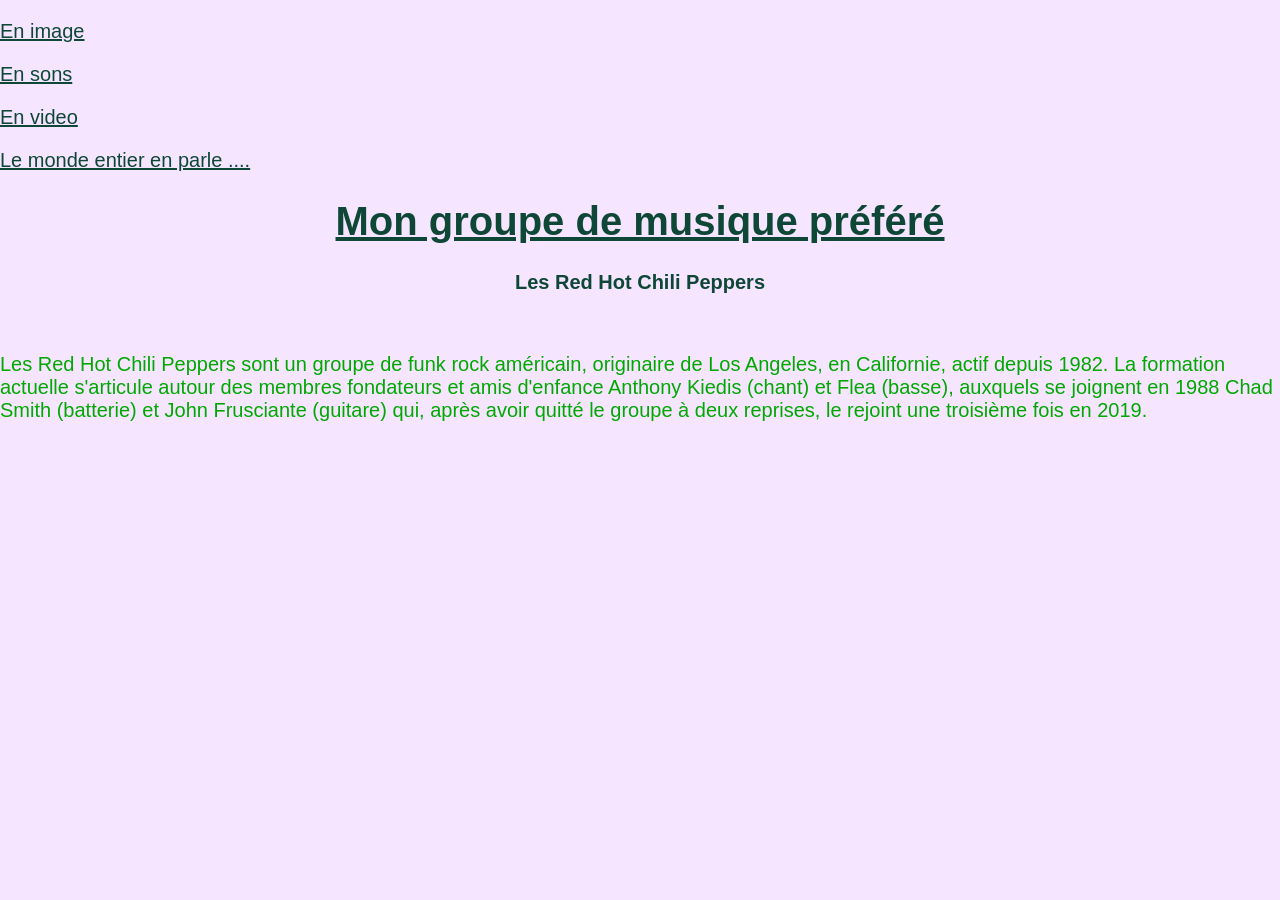
<file: index.html>
﻿<!DOCTYPE html PUBLIC "-//W3C//DTD HTML 4.01//EN">
<html>
<head>
<title>Ma première page avec du style</title>
<link href="style.css"  rel="stylesheet">
</head>

<body>


 <p><a href="En_images.html">En image</a>
 <p><a href="En_sons.html">En sons</a>
<p> <a href="video scar tissues.html">En video</a>
<p><a href="site.html">Le monde entier en parle ....</a><br>



<p><h1>Mon groupe de musique préféré</h1>

<h2>Les Red Hot Chili Peppers</h2><br> 

<p>Les Red Hot Chili Peppers sont un groupe de funk rock américain, originaire de Los Angeles, en Californie, actif depuis 1982. La formation actuelle s'articule autour des membres fondateurs et amis d'enfance Anthony Kiedis (chant) et Flea (basse), auxquels se joignent en 1988 Chad Smith (batterie) et John Frusciante (guitare) qui, après avoir quitté le groupe à deux reprises, le rejoint une troisième fois en 2019. 



</body>
</html>
</file>
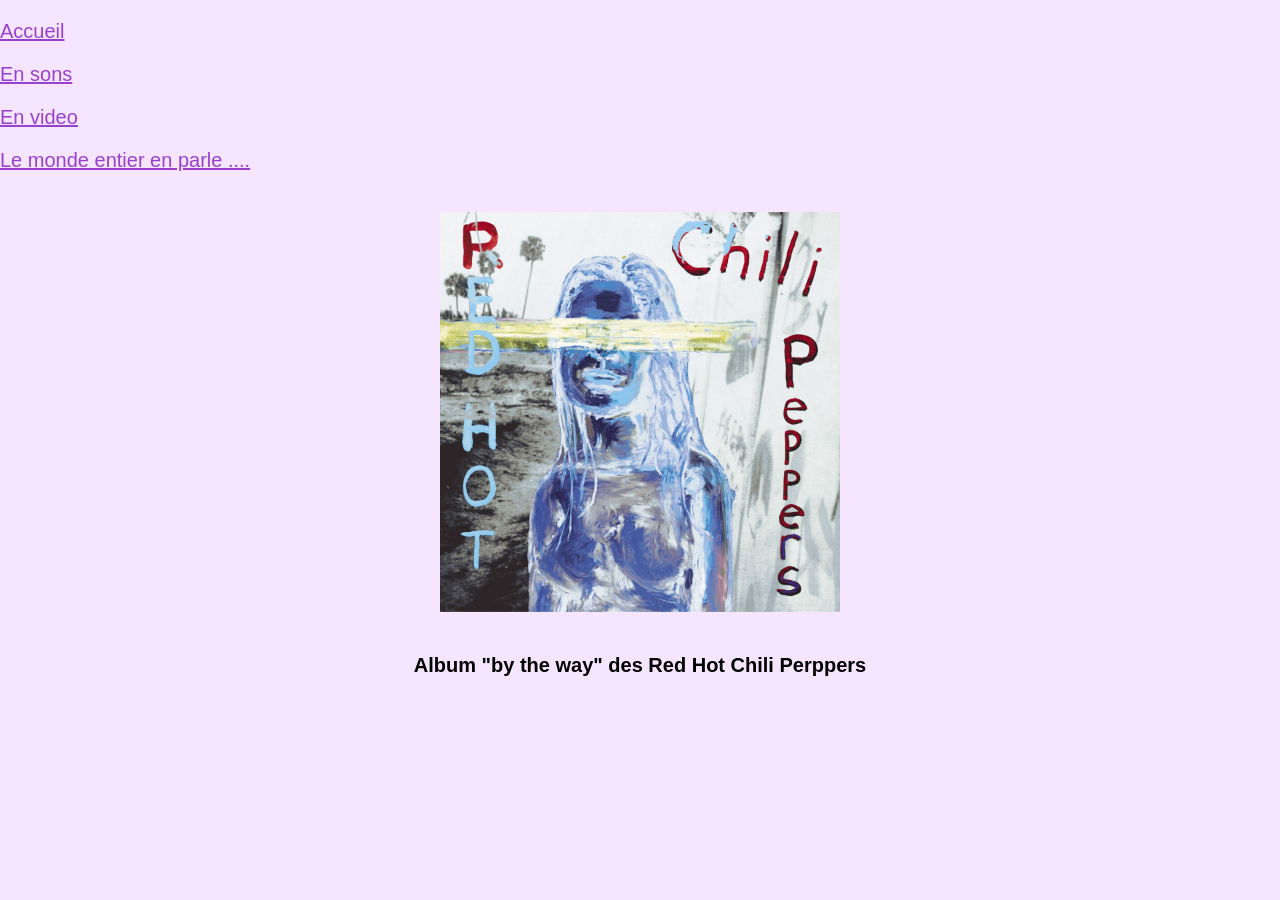
<file: En_Images.html>
﻿<!DOCTYPE html PUBLIC "-//W3C//DTD HTML 4.01//EN">
<html>
<head>
<title>Ma première page avec du style</title>
<link href="style image.css"  rel="stylesheet">
</head>

<body>

 <p> <a href="index.html">Accueil</a>
 <p><a href="en_sons.html">En sons</a>
<p> <a href="video scar tissues.html">En video</a>
<p><a href="site.html">Le monde entier en parle ....</a>


<p><div style="display: flex; justify-content: center; align-items: center;">
<p><img src="1900x1900-000000-80-0-0.jpg" alt="Description de l'image" width="400">
</div>
<h2>Album "by the way" des Red Hot Chili Perppers</h2>

 





</body>
</html>
</file>
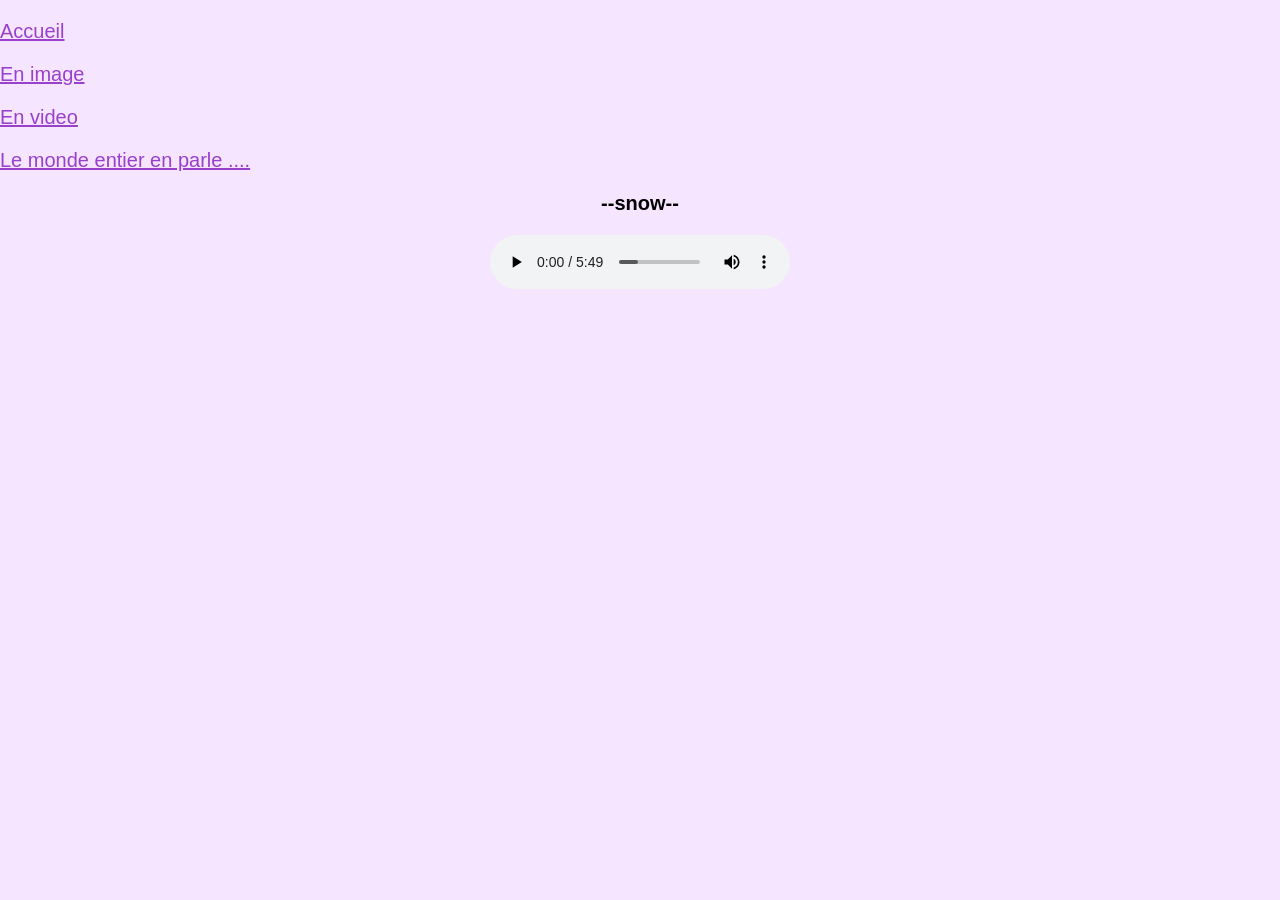
<file: En_sons.html>
﻿<!DOCTYPE html PUBLIC "-//W3C//DTD HTML 4.01//EN">
<html>
<head>
<title>Ma première page avec du style</title>
<link href="style son.css"  rel="stylesheet">
</head>
<body>

 <p> <a href="index.html">Accueil</a>
 <p> <a href="En_images.html">En image</a>
<p> <a href="video scar tissues.html">En video</a>
<p><a href="site.html">Le monde entier en parle ....</a>




<p><h1>--snow--</h1>
<p><div style="display: flex; justify-content: center; align-items: center;">
<audio controls>
	<source src="Snow (Hey Oh).mp3" type="audio/mpeg">
</div>
</audio>

</body>
</html>
</file>
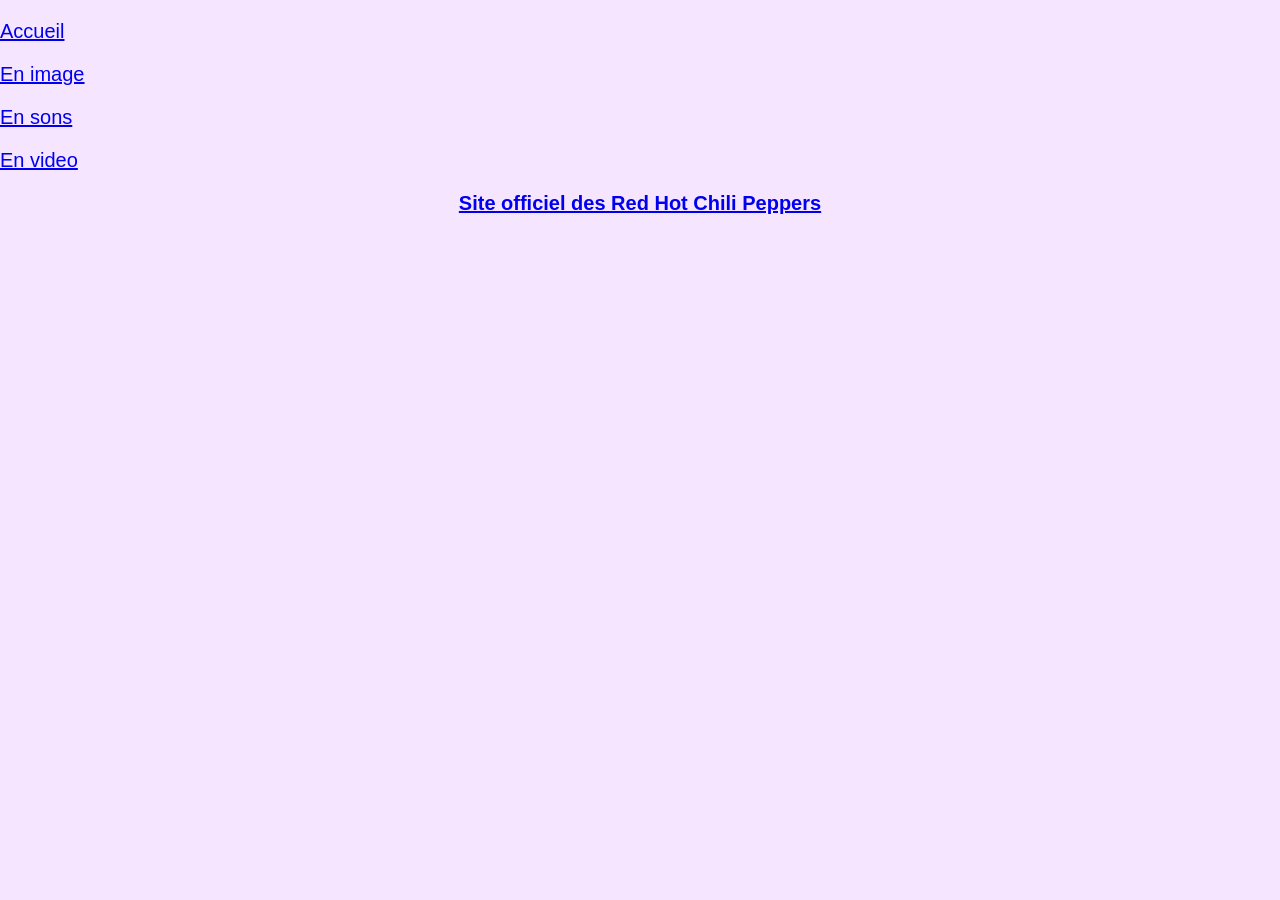
<file: site.html>
﻿<!DOCTYPE html PUBLIC "-//W3C//DTD HTML 4.01//EN">
<html>
<head>
<title>Ma première page avec du style</title>
<link href="style monde entier en parle.css"  rel="stylesheet">
</head>

<body>

 <p> <a href="index.html">Accueil</a>
 <p> <a href="En_images.html">En image</a>
 <p><a href="En_sons.html">En sons</a>
<p> <a href="video scar tissues.html">En video</a>


<h1><a href="https://redhotchilipeppers.com/">Site officiel des Red Hot Chili Peppers</a></h1>
</body>
</html>
</file>
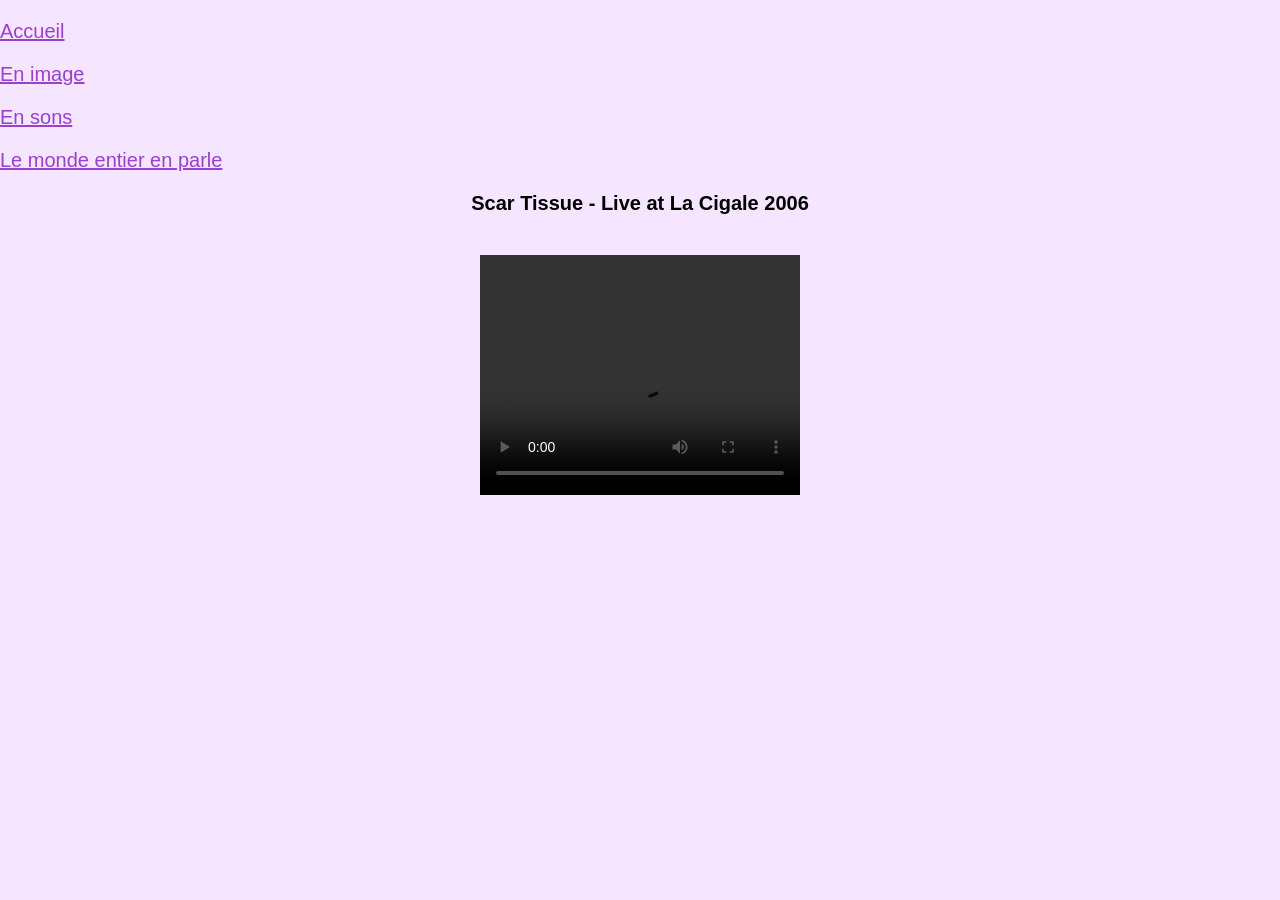
<file: video scar tissues.html>
﻿<!DOCTYPE html PUBLIC "-//W3C//DTD HTML 4.01//EN">
<html>
<head>
<title>Ma première page avec du style</title>
<link href="style - video.css"  rel="stylesheet">
</head>

<body>

 <p> <a href="index.html">Accueil</a>
 <p><a href="En_images.html">En image</a>
 <p><a href="En_sons.html">En sons</a>
 <p><a href="Site.html">Le monde entier en parle</a>

<h1>Scar Tissue - Live at La Cigale 2006<h1>

<p><div style="display: flex; justify-content: center; align-items: center;">
 <p><video width="320" height="240" controls>
      
      <source src="Red Hot Chili Peppers - Scar Tissue - Live at La Cigale 2006 [HD].mp4" type=video/mp4>
    </video> 
</div>

</body>
</html>
</file>
<file: style.css>
html, body {
 margin: 0;
 padding: 0;
 }
body {
 background-color:#F5E5FF; 
 font-family: Verdana, sans-serif; 
 font-size: 20px;
 color : #00a800;
 }
h1 {
 font-size: 40px; 
 text-align: center;
 color: #0F4737;
 text-decoration: underline;
 }
h2 {
 font-size: 20px; 
 color: #0F4737; 
 text-align: center;

 }

a:link {
 color: #0F4737
;

 }

a:active, a:focus {
 color: #00ffff;
}
</file>
<file: style image.css>
html, body {
 margin: 0;
 padding: 0;
 }
body {
 background-color:#F5E5FF; 
 font-family: Verdana, sans-serif; 
 font-size: 20px;
 color : #00a800;
 }
h1 {
 font-size: 20px; 
 text-align: center;
 color: #000000;

 }
h2 {
 font-size: 20px; 
 text-align: center;
 color: #000000; 
 text-align: center;

 }

a:link {
 color: #9940cc;

 }

a:active, a:focus {
 color: #eee6fa;
}
</file>
<file: style son.css>
html, body {
 margin: 0;
 padding: 0;
 }
body {
 background-color:#F5E5FF; 
 font-family: Verdana, sans-serif; 
 font-size: 20px;
 color : #00a800;
 }
h1 {
 font-size: 20px; 
 text-align: center;
 color: #000000;

 }
h2 {
 font-size: 20px; 
 text-align: center;
 color: #0b01c2; 
 text-align: center;

 }

a:link {
 color: #9940cc;

 }

a:active, a:focus {
 color: #eee6fa;
}
</file>
<file: style monde entier en parle.css>
html, body {
 margin: 0;
 padding: 0;
 }
body {
 background-color:#F5E5FF; 
 font-family: Verdana, sans-serif; 
 font-size: 20px;
 color : #00a800;
 }
h1 {
 font-size: 20px; 
 text-align: center;
 color: #000000;
 }
h2 {
 font-size: 20px; 
 color: #000000; 
 text-align: center;

 }

a:link {
 color: #0000000;

 }

a:active, a:focus {
 color: #00ffff;
}
</file>
<file: style - video.css>
html, body {
 margin: 0;
 padding: 0;
 }
body {
 background-color:#F5E5FF; 
 font-family: Verdana, sans-serif; 
 font-size: 20px;
 color : #00a800;
 }
h1 {
 font-size: 20px; 
 text-align: center;
 color: #000000;
 }
h2 {
 font-size: 20px; 
 color: #0b01c2; 
 text-align: center;

 }

a:link {
 color: #9940cc;

 }

a:active, a:focus {
 color: #00ffff;
}
</file>
